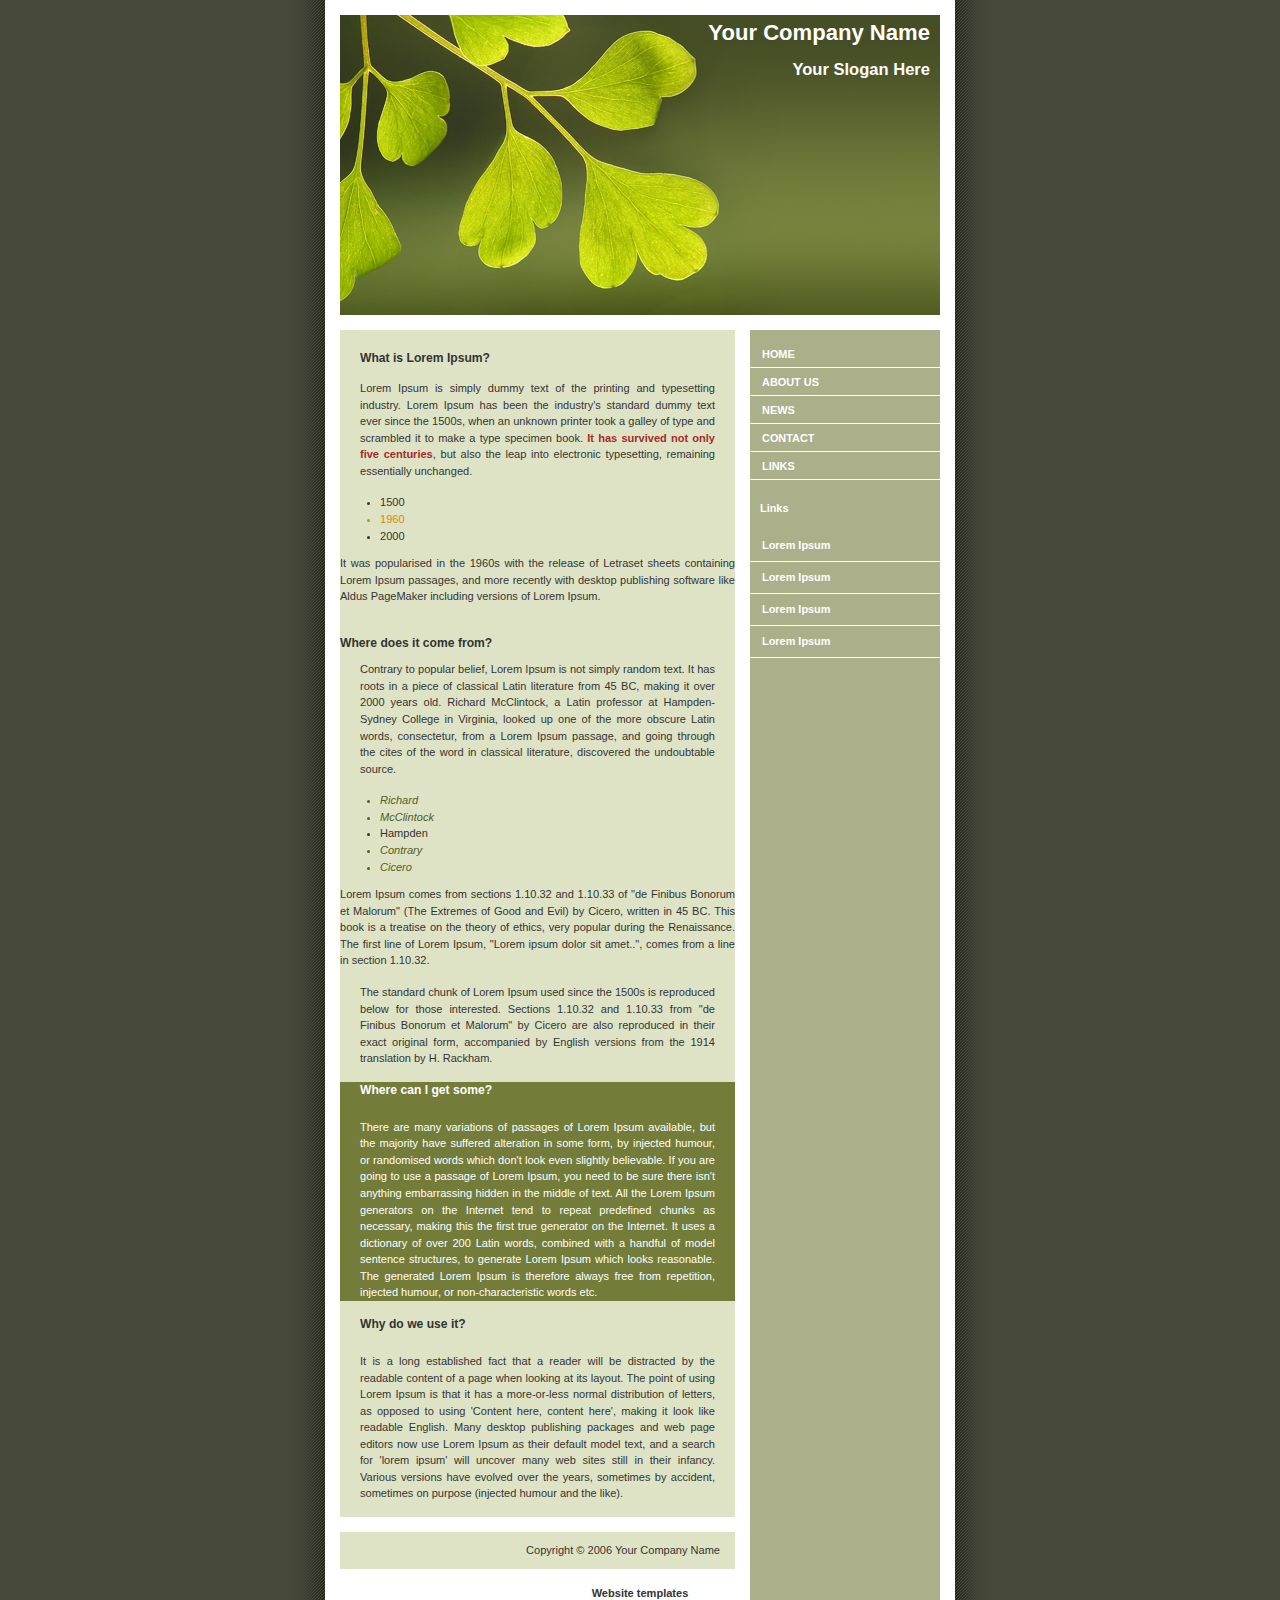
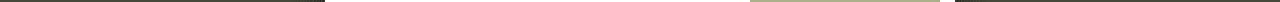
<file: intermediate/index.html>
<!DOCTYPE html PUBLIC "-//W3C//DTD XHTML 1.0 Strict//EN"
	"http://www.w3.org/TR/xhtml1/DTD/xhtml1-strict.dtd">
<html xmlns="http://www.w3.org/1999/xhtml" xml:lang="en" >
<head>
	<meta http-equiv="content-type" content="text/html; charset=iso-8859-1" />
	<title>Your Company Name</title>
	<link rel="stylesheet" type="text/css" media="screen" href="style.css" />

	<!-- Your CSS goes here -->
	<style>

body { 
	background-color: #464939;
}
h3 {
	font-size: 12pt;
}

#participation {
	background-color: #747C3A;
	color: white;
}
#explanation [class~="danger"] {
	color: brown;
	font-weight: bold;
}

ul > li {
	color:#525D21;
	font-style: italic;
}


.years .strong {
color: #DD8804;
}


	</style>



</head>
<body>

	<div id="container">
		<div id="intro">
			<div id="pageHeader">
				<h1><span>Your Company Name</span></h1>
				<h2><span>Your Slogan Here</span></h2>
			</div>
		</div>

		<div id="supportingText">
			<div id="explanation">
				<h3><span>What is Lorem Ipsum?</span></h3>
				<p class="p1"><span>Lorem Ipsum is simply dummy text of the printing and typesetting industry. Lorem Ipsum has been the industry's standard dummy text ever since the 1500s, when an unknown printer took a galley of type and scrambled it to make a type specimen book. <span class="danger">It has survived not only five centuries</span>, but also the leap into electronic typesetting, remaining essentially unchanged. 
					<ul>
						<span class="years">
							<li>1500</li>
							<li class="strong">1960</li>
							<li>2000</li>
						</span>
					</ul>
					It was popularised in the 1960s with the release of Letraset sheets containing Lorem Ipsum passages, and more recently with desktop publishing software like Aldus PageMaker including versions of Lorem Ipsum.</span></p>
				</div>
				<div id="philosophy">
					<h3><span>Where does it come from?</span></h3>
					<p class="p1"><span>Contrary to popular belief, Lorem Ipsum is not simply random text. It has roots in a piece of classical Latin literature from 45 BC, making it over 2000 years old. Richard McClintock, a Latin professor at Hampden-Sydney College in Virginia, looked up one of the more obscure Latin words, consectetur, from a Lorem Ipsum passage, and going through the cites of the word in classical literature, discovered the undoubtable source. 

						<ul>
							<li>Richard</li>
							<li>McClintock</li>
							<span>
								<li class="strong">Hampden</li>
							</span>
							<li>Contrary</li>
							<li>Cicero</li>
						</ul>

						Lorem Ipsum comes from sections 1.10.32 and 1.10.33 of "de Finibus Bonorum et Malorum" (The Extremes of Good and Evil) by Cicero, written in 45 BC. This book is a treatise on the theory of ethics, very popular during the Renaissance. The first line of Lorem Ipsum, "Lorem ipsum dolor sit amet..", comes from a line in section 1.10.32.</span></p>
						<p class="p2"><span><span class="danger">The standard chunk of Lorem Ipsum used since the 1500s is reproduced below for those interested.</span> Sections 1.10.32 and 1.10.33 from "de Finibus Bonorum et Malorum" by Cicero are also reproduced in their exact original form, accompanied by English versions from the 1914 translation by H. Rackham.</span></p>
					</div>

					<div id="participation">
						<h3><span>Where can I get some?</span></h3>
						<p class="p1"><span>There are many variations of passages of Lorem Ipsum available, but the majority have suffered alteration in some form, by injected humour, or randomised words which don't look even slightly believable. If you are going to use a passage of Lorem Ipsum, you need to be sure there isn't anything embarrassing hidden in the middle of text. All the Lorem Ipsum generators on the Internet tend to repeat predefined chunks as necessary, making this the first true generator on the Internet. It uses a dictionary of over 200 Latin words, combined with a handful of model sentence structures, to generate Lorem Ipsum which looks reasonable. The generated Lorem Ipsum is therefore always free from repetition, injected humour, or non-characteristic words etc.</span></p>
					</div>

					<div id="benefits">
						<h3><span>Why do we use it?</span></h3>
						<p class="p1"><span>It is a long established fact that a reader will be distracted by the readable content of a page when looking at its layout. The point of using Lorem Ipsum is that it has a more-or-less normal distribution of letters, as opposed to using 'Content here, content here', making it look like readable English. Many desktop publishing packages and web page editors now use Lorem Ipsum as their default model text, and a search for 'lorem ipsum' will uncover many web sites still in their infancy. Various versions have evolved over the years, sometimes by accident, sometimes on purpose (injected humour and the like).</span></p>
					</div>

					<div id="footer">
						Copyright � 2006 Your Company Name
					</div>

				</div>


				<div id="linkList">
					<div id="linkList2">
						<div id="lselect">
							<ul>
								<li><a href="">Home</a></li>
								<li><a href="">About Us</a></li>
								<li><a href="">News</a></li>
								<li><a href="">Contact</a></li>
								<li><a href="">Links</a></li>
							</ul>
						</div>

						<div id="larchives">
							<h3 class="archives"><span>Links</span></h3>
							<ul>
								<li><a href="">Lorem Ipsum</a></li>
								<li><a href="">Lorem Ipsum</a></li>
								<li><a href="">Lorem Ipsum</a></li>
								<li><a href="">Lorem Ipsum</a></li>
							</ul>
						</div>
					</div>
				</div>


			</div>
			<!-- Designed by DreamTemplate. Please leave link unmodified. -->
			<br><center><a href="http://www.dreamtemplate.com" title="Website Templates" target="_blank">Website templates</a></center>
		</body>
		</html>
</file>
<file: intermediate/style.css>
a {
    font-weight: bold;
}

a:link,
a:visited {
    text-decoration: none;
    color: #333;
}

a:hover,
a:active {
    text-decoration: underline;
    color: #F36;
}

body {
    background: #f4f4f4 url(pagebg.gif) repeat-y top center;
    font: 69%/1.5em 'Lucida Sans Unicode', 'Lucida Grande', verdana, arial, sans-serif;
    color: #333;
    margin: 0;
    padding: 0;
    text-align: center;
}

p {
    margin: 0 0 10px;
}

#container {
    position: relative;
    background: transparent;
    margin: 0 auto;
    text-align: justify;
    width: 600px;
}

#container h3 {
    font-size: 110%;
    font-weight: bold;
    margin-bottom: 10px;
    margin-top: 30px;
}

#pageHeader {
    margin: 0;
    padding-top: 15px;
    height: 300px;
    background: #FFF url(header.jpg) no-repeat bottom;
    border-bottom: 15px solid #FFF;
    text-align: right;
}

#pageHeader h1,
#pageHeader h2 {
    margin: 0;
    padding: 10px;
    color: #FFFFFF;
}

#preamble {
    position: absolute;
    top: 330px;
    right: 0;
    z-index: 2;
    width: 190px;
    font-size: 90%;
    color: #FFF;
    text-align: left;
    border-bottom: 15px solid #FFF;
    line-height: 14px;
    padding-top: 10px;
}

#preamble p {
    margin: 0 17px 15px 15px;
}

#preamble h3 {
    height: 30px;
    margin: 0;
    padding: 0;
}

#preamble h3 span {
    margin: 0;
    padding: 10px;
}

#supportingText {
    margin: 0 205px 0 0;
    background-color: #DFE3C6;
    padding-top: 20px;
}

#supportingText p {
    margin: 0 20px 15px 20px;
}

#explanation h3 {
    height: 30px;
    margin: 0;
    padding: 0;
}

#explanation h3 span {
    margin: 0;
    padding: 20px;
}

#participation h3 {
    height: 37px;
    margin: 0;
    padding: 0;
}

#participation h3 span {
    margin: 0;
    padding: 20px;
}

#benefits h3 {
    height: 37px;
    margin: 0;
    padding: 0;
}

#benefits h3 span {
    margin: 0;
    padding: 20px;
}

#footer {
    border-top: 15px solid #FFF;
    padding: 10px 15px 10px 10px;
    text-align: right;
    margin: 0;
    background-color: #DFE3C6;
}

#footer a {
    margin-left: 20px;
    color: #CCC;
}

#footer a:hover,
#footer a:active {
    color: #FFF;
}

#linkList {
    background: transparent;
    padding: 0;
    margin: 0;
    width: 190px;
    position: absolute;
    top: 350px;
    right: 0;
    font-size: 90%;
}

#linkList ul {
    margin: 0;
    padding: 0;
    list-style: none;
}

#lselect ul,
#larchives ul,
#lresources ul {
    margin-top: -10px;
    margin-bottom: -10px;
}

#linkList li {
    display: block;
    padding: 8px 0 7px 12px;
    margin: 0;
    line-height: 160%;
    border-bottom: 1px solid #FFF;
}

#linkList li a {
    color: #FFFFFF;
    font: bold 110% arial, helvectica, sans-serif;
}

#linkList li:hover {
    background-color: #7E8459;
    background-position: 0 0;
}

#linkList li:hover a {
    color: #FFF;
}

#lselect {
    color: #377774;
}

#lselect li:hover {
    color: #656565;
}

#lselect li a {
    text-transform: uppercase;
    font: bold 110% arial, helvectica, sans-serif;
    display: block;
    margin: 0;
    padding: 0;
}

#lselect li:hover a {
    color: #FFF;
}

#lselect li a.c:link,
#lselect li a.c:visited {
    display: inline;
    font-weight: normal;
    text-transform: none;
    font-size: 100%;
    color: #377774;
}

#lselect li:hover a.c {
    color: #FFB9CB;
}

h3.archives {
    height: 30px;
    margin: 0;
    padding: 0;
}

h3.archives span {
    margin: 0;
    padding: 10px;
    color: #FFFFFF;
}
</file>
